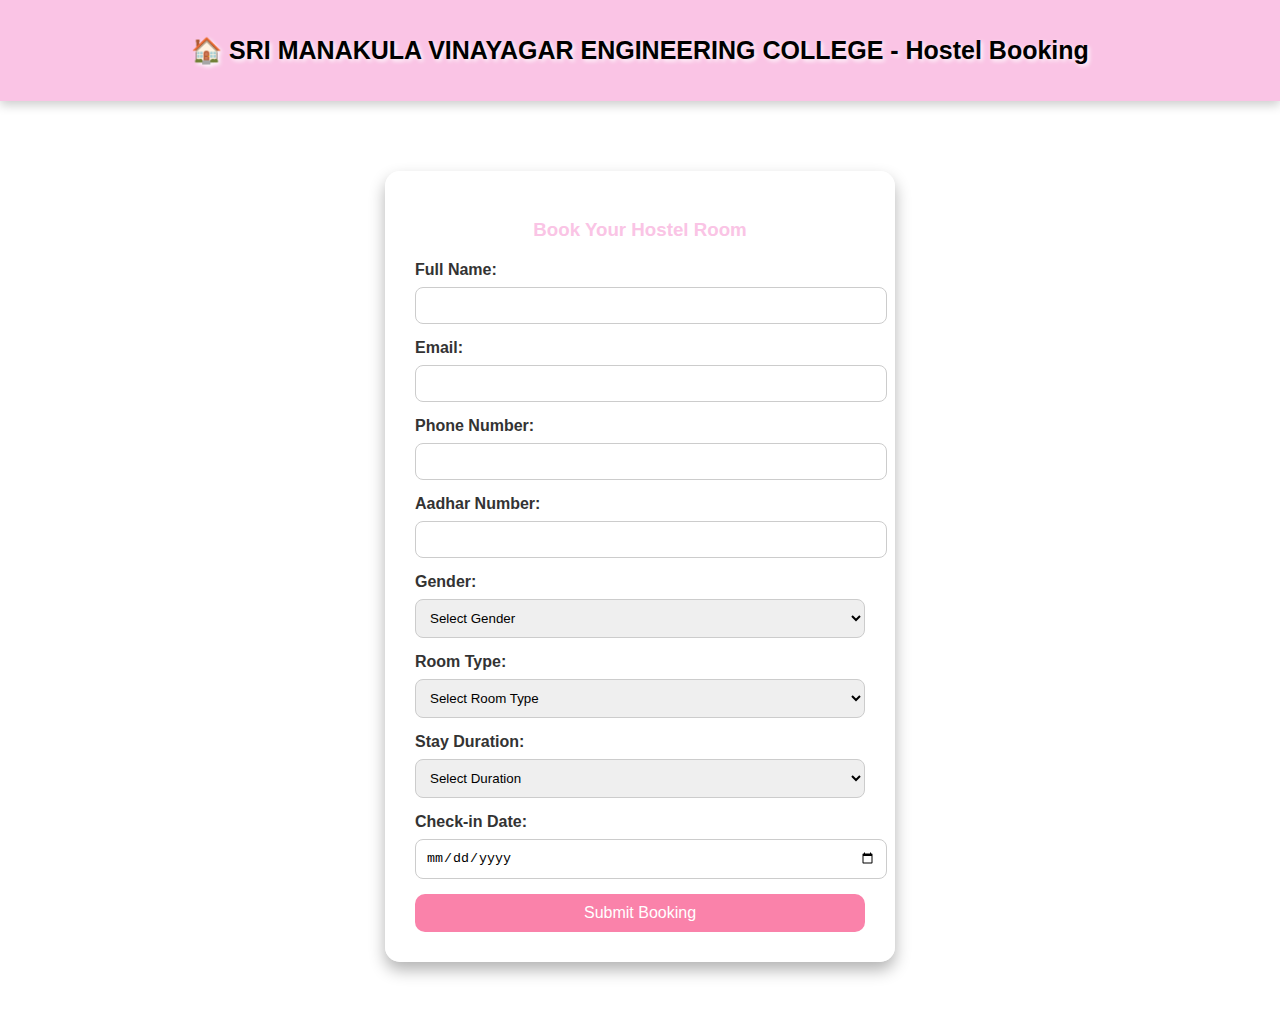
<file: templates/booking.html>
<!DOCTYPE html>
<html lang="en">
<head>
  <meta charset="UTF-8">
  <meta name="viewport" content="width=device-width, initial-scale=1.0">
  <title>Hostel Room Booking</title>

  <style>
    body {
      margin: 0;
      font-family: 'Poppins', sans-serif;
      background-image: url("https://images.unsplash.com/photo-1582719478250-c89cae4dc85b"); /* Hostel room bg */
      background-size: cover;
      background-position: center;
      background-attachment: fixed;
      color: #333;
    }

    .navbar {
      background-color: #fac4e5;
      text-align: center;
      padding: 15px;
      font-weight: bold;
      box-shadow: 0 4px 10px rgba(0,0,0,0.2);
    }

    .navbar h2 {
      color: black;
      text-shadow: 2px 2px 4px white;
      font-size: 25px;
    }

    .booking-container {
      background: rgba(255, 255, 255, 0.8);
      width: 450px;
      margin: 70px auto;
      padding: 30px;
      border-radius: 15px;
      box-shadow: 0 8px 16px rgba(0,0,0,0.3);
    }

    h3 {
      text-align: center;
      color: #fac4e5;
      margin-bottom: 20px;
    }

    label {
      font-weight: 600;
    }

    input, select {
      width: 100%;
      padding: 10px;
      margin: 8px 0 15px 0;
      border: 1px solid #ccc;
      border-radius: 8px;
    }

    button {
      width: 100%;
      padding: 10px;
      background-color: #fa82aa;
      color: white;
      border: none;
      border-radius: 10px;
      font-size: 16px;
      cursor: pointer;
    }

    button:hover {
      background-color: #fa82aa;
    }

    .popup {
      display: none;
      position: fixed;
      top: 0; left: 0; right: 0; bottom: 0;
      background: rgba(0,0,0,0.6);
      justify-content: center;
      align-items: center;
    }

    .popup-content {
      background: white;
      padding: 40px;
      border-radius: 15px;
      text-align: center;
      box-shadow: 0 4px 12px rgba(0,0,0,0.3);
    }

    .popup-content h2 {
      color: #fa82aa;
      margin-bottom: 15px;
    }

    .close-btn {
      background: #fa82aa;
      color: white;
      padding: 8px 20px;
      border: none;
      border-radius: 8px;
      cursor: pointer;
    }

    .close-btn:hover {
      background: #fa82aa;
    }
  </style>
</head>
<body>

  <div class="navbar">
    <h2>🏠 SRI MANAKULA VINAYAGAR ENGINEERING COLLEGE - Hostel Booking</h2>
  </div>

  <div class="booking-container">
    <h3>Book Your Hostel Room</h3>
    <form id="bookingForm">
      <label>Full Name:</label>
      <input type="text" name="name" required>

      <label>Email:</label>
      <input type="email" name="email" required>

      <label>Phone Number:</label>
      <input type="tel" name="phone" required>

      <label>Aadhar Number:</label>
      <input type="text" name="aadhar" required>

      <label>Gender:</label>
      <select name="gender" required>
        <option value="">Select Gender</option>
        <option>Male</option>
        <option>Female</option>
      </select>

      <label>Room Type:</label>
      <select name="room" required>
        <option value="">Select Room Type</option>
        <option>Single Room</option>
        <option>Double Sharing</option>
        <option>Triple Sharing</option>
      </select>

      <label>Stay Duration:</label>
      <select name="duration" required>
        <option value="">Select Duration</option>
        <option>6 Months</option>
        <option>1 Year</option>
        <option>2 Years</option>
      </select>

      <label>Check-in Date:</label>
      <input type="date" name="date" required>

      <button type="submit">Submit Booking</button>
    </form>
  </div>

  <!-- POPUP MESSAGE -->
  <div class="popup" id="popup">
    <div class="popup-content">
      <h2>🎉 Booking Successful!</h2>
      <p>Your hostel room has been successfully booked.</p>
      <button class="close-btn" onclick="closePopup()">OK</button>
    </div>
  </div>

  <script>
    const form = document.getElementById('bookingForm');
    const popup = document.getElementById('popup');

    form.addEventListener('submit', function(e) {
      e.preventDefault(); // stop page reload
      popup.style.display = 'flex'; // show popup
      form.reset(); // clear form fields
    });

    function closePopup() {
      popup.style.display = 'none';
    }
  </script>

</body>
</html>
</file>
